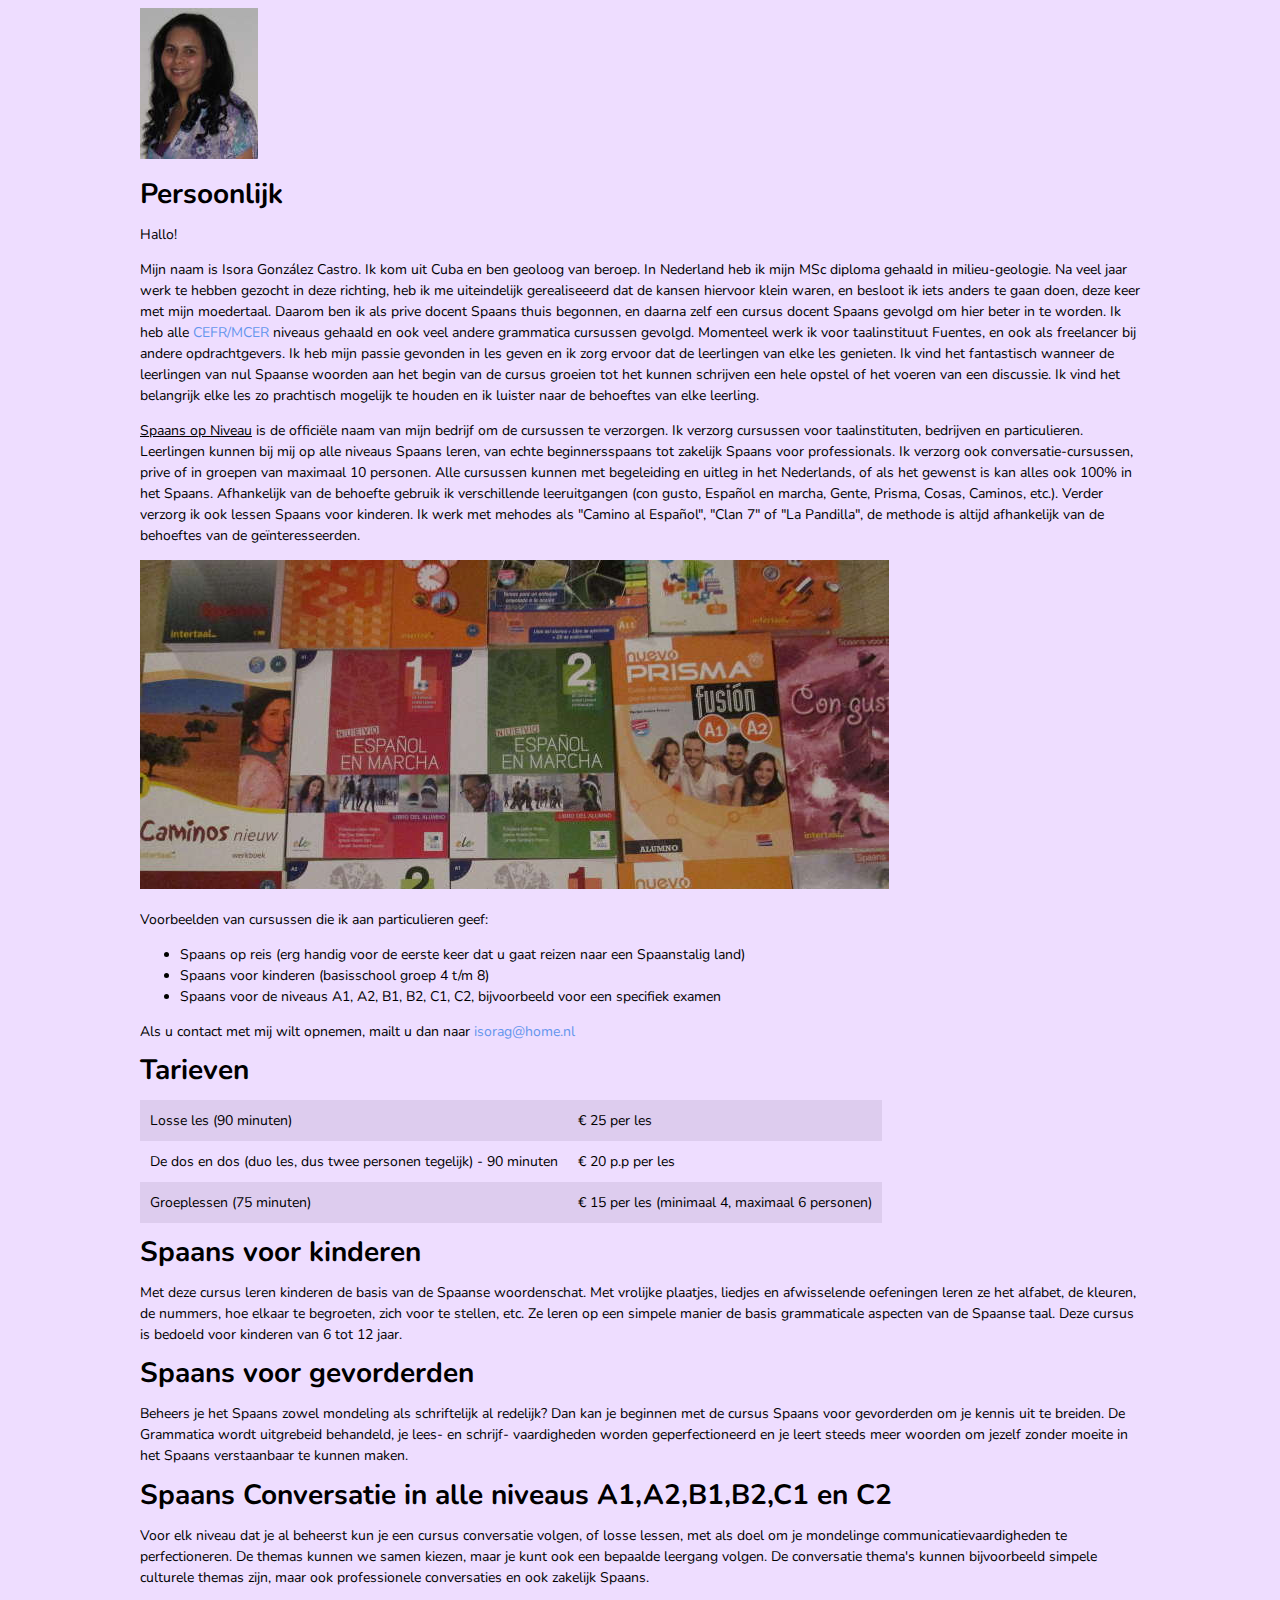
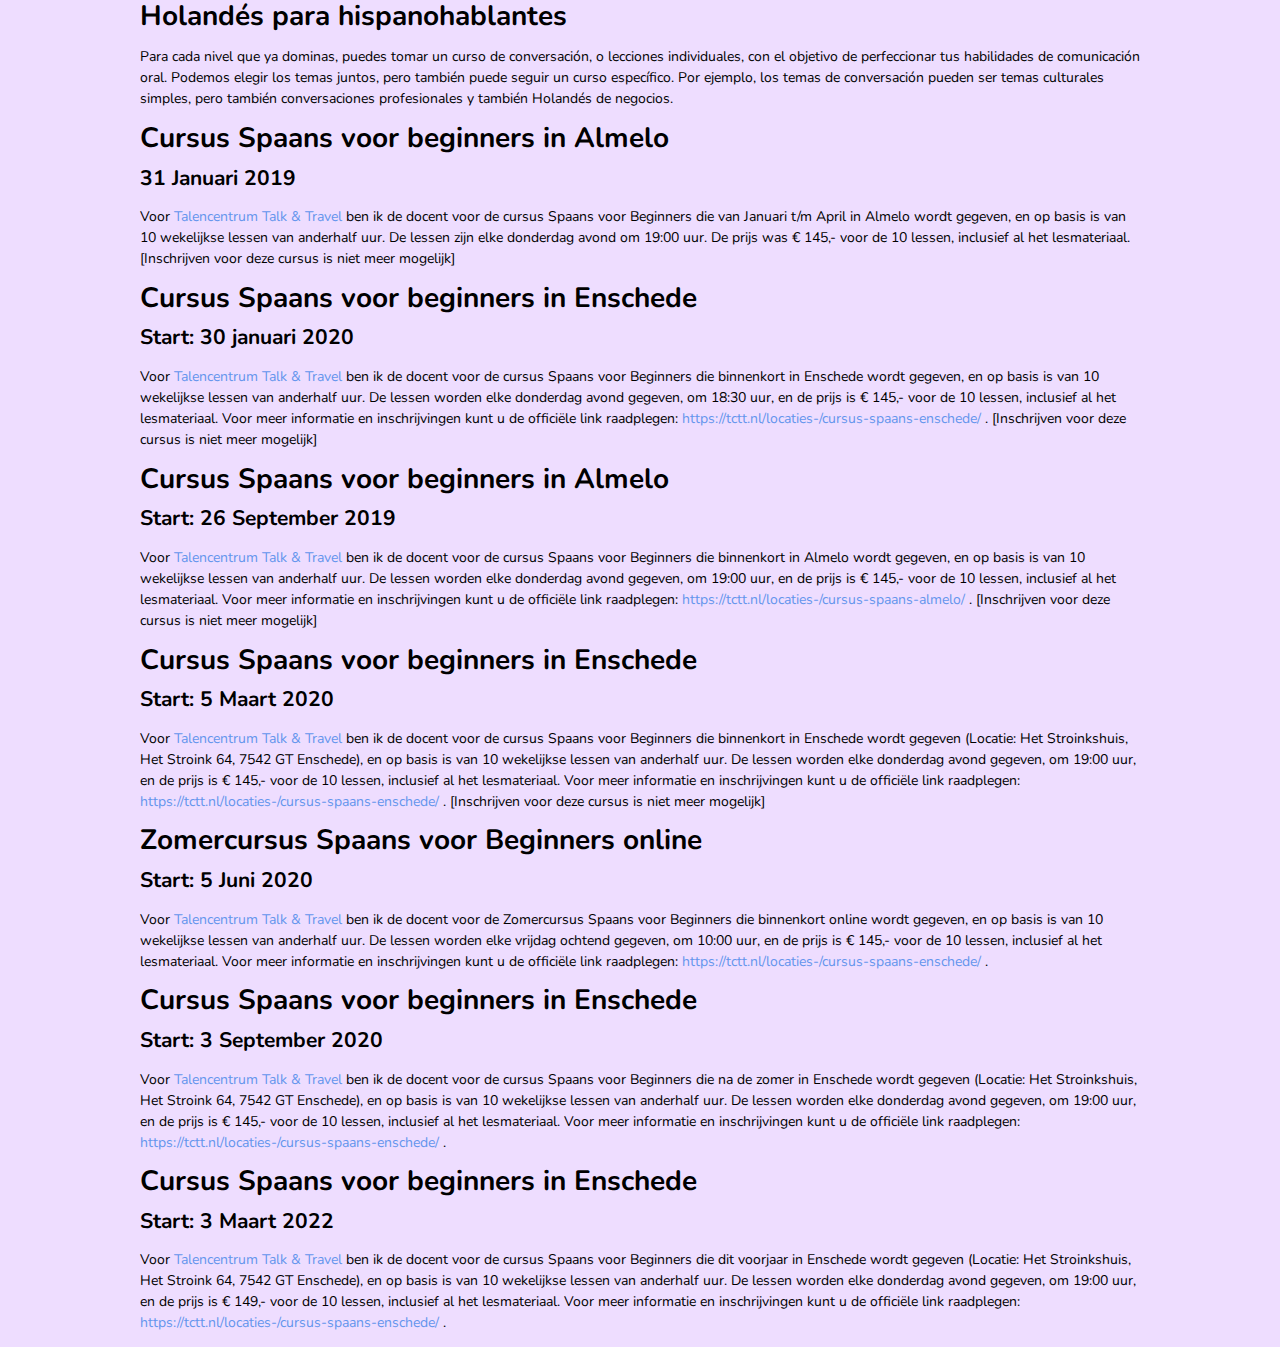
<file: spaansopniveau/index.htm>
<!DOCTYPE html>
<html>
<head>
<link rel="icon" href="favicon.ico" />
<link rel="stylesheet" href="man.css" type="text/css">
<link rel="stylesheet" href="https://fonts.googleapis.com/css?family=Archivo+Narrow|Nunito">
<title>Spaans op Niveau, cursos de Espa&ntilde;ol</title>
</head>
<body bgcolor=#EEDDFF>
<div id="c-frame">
<img src="profielfoto.JPG">
<p>
<h1>Persoonlijk</h1>
<p>
Hallo!
<p>
Mijn naam is Isora Gonz&aacute;lez Castro. Ik kom uit Cuba en ben geoloog van beroep. In Nederland heb ik mijn MSc diploma gehaald in milieu-geologie. Na veel jaar werk te hebben gezocht in deze richting, heb ik me uiteindelijk gerealiseeerd dat de kansen hiervoor klein waren, en besloot ik iets anders te gaan doen, deze keer met mijn moedertaal. Daarom ben ik als prive docent Spaans thuis begonnen, en daarna zelf een cursus docent Spaans gevolgd om hier beter in te worden. Ik heb alle <a href="https://en.wikipedia.org/wiki/Common_European_Framework_of_Reference_for_Languages" target="_blank">CEFR/MCER</a> niveaus gehaald en ook veel andere grammatica cursussen gevolgd. Momenteel werk ik voor taalinstituut Fuentes, en ook als freelancer bij andere opdrachtgevers. Ik heb mijn passie gevonden in les geven en ik zorg ervoor dat de leerlingen van elke les genieten. Ik vind het fantastisch wanneer de leerlingen van nul Spaanse woorden aan het begin van de cursus groeien tot het kunnen schrijven een hele opstel of het voeren van een discussie. Ik vind het belangrijk elke les zo prachtisch mogelijk te houden en ik luister naar de behoeftes van elke leerling.
<p>
<u>Spaans op Niveau</u> is de offici&euml;le naam van mijn bedrijf om de cursussen te verzorgen. Ik verzorg cursussen voor taalinstituten, bedrijven en particulieren.
Leerlingen kunnen bij mij op alle niveaus Spaans leren, van echte beginnersspaans tot zakelijk Spaans voor professionals. Ik verzorg ook conversatie-cursussen, prive of in groepen van maximaal 10 personen. 
Alle cursussen kunnen met begeleiding en uitleg in het Nederlands, of als het gewenst is kan alles ook 100% in het Spaans. Afhankelijk van de behoefte gebruik ik verschillende leeruitgangen (con gusto, Espa&ntilde;ol en marcha, Gente, Prisma, Cosas, Caminos, etc.).
Verder verzorg ik ook lessen Spaans voor kinderen. Ik werk met mehodes als "Camino al Espa&ntilde;ol", "Clan 7" of "La Pandilla", de methode is altijd afhankelijk van de behoeftes van de ge&iuml;nteresseerden. 
<p>
<p>
<img src="libros.jpg">
<p>
Voorbeelden van cursussen die ik aan particulieren geef:
<ul>
<li>Spaans op reis (erg handig voor de eerste keer dat u gaat reizen naar een Spaanstalig land)</li>
<li>Spaans voor kinderen (basisschool groep 4 t/m 8)</li>
<li>Spaans voor de niveaus A1, A2, B1, B2, C1, C2, bijvoorbeeld voor een specifiek examen</li>
</ul>
<p>
Als u contact met mij wilt opnemen, mailt u dan naar <a href="mailto:isorag@home.nl">isorag@home.nl</a>

<h1>Tarieven</h1>
<table>
<tr>
<td>Losse les (90 minuten)</td>
<td>&euro; 25 per les</td>
</tr>
<tr>
<td>De dos en dos (duo les, dus twee personen tegelijk) - 90 minuten</td>
<td>&euro; 20 p.p per les</td>
</tr>
<tr>
<td>Groeplessen (75 minuten)</td>
<td>&euro; 15 per les (minimaal 4, maximaal 6 personen)</td>
</tr>
</table>

<p>
<h1>Spaans voor kinderen</h1>
<p>
Met deze cursus leren kinderen de basis van de Spaanse woordenschat. Met vrolijke plaatjes, liedjes en afwisselende oefeningen leren ze het alfabet, de kleuren, de nummers, hoe elkaar te begroeten, zich voor te stellen, etc. Ze leren op een simpele manier de basis grammaticale aspecten van de Spaanse taal. Deze cursus is bedoeld voor kinderen van 6 tot 12 jaar.

<p>
<h1>Spaans voor gevorderden</h1>
<p>
Beheers je het Spaans zowel mondeling als schriftelijk al redelijk? Dan kan je beginnen met de cursus Spaans voor gevorderden om je kennis uit te breiden. De Grammatica wordt uitgrebeid behandeld, je lees- en schrijf- vaardigheden worden geperfectioneerd en je leert steeds meer woorden om jezelf zonder moeite in het Spaans verstaanbaar te kunnen maken.

<h1>Spaans Conversatie in alle niveaus A1,A2,B1,B2,C1 en C2</h1>
<p>
Voor elk niveau dat je al beheerst kun je een cursus conversatie volgen, of losse lessen, met als doel om je mondelinge communicatievaardigheden te perfectioneren. De themas kunnen we samen kiezen, maar je kunt ook een bepaalde leergang volgen. De conversatie thema's kunnen bijvoorbeeld simpele culturele themas zijn, maar ook professionele conversaties en ook zakelijk Spaans.

<h1>Holand&eacute;s para hispanohablantes</h1>
<p>
Para cada nivel que ya dominas, puedes tomar un curso de conversaci&oacute;n, o lecciones individuales, con el objetivo de perfeccionar tus habilidades de comunicaci&oacute;n oral. Podemos elegir los temas juntos, pero tambi&eacute;n puede seguir un curso específico. Por ejemplo, los temas de conversaci&oacute;n pueden ser temas culturales simples, pero tambi&eacute;n conversaciones profesionales y tambi&eacute;n Holand&eacute;s de negocios.

<h1>Cursus Spaans voor beginners in Almelo</h1>
<h2>31 Januari 2019</h2>
<p>
Voor <a href="https://tctt.nl/" target="_blank">Talencentrum Talk & Travel</a> ben ik de docent voor de cursus Spaans voor Beginners die van Januari t/m April in Almelo wordt gegeven, en op basis is van 10 wekelijkse lessen van anderhalf uur. De lessen zijn elke donderdag avond om 19:00 uur. De prijs was &euro; 145,- voor de 10 lessen, inclusief al het lesmateriaal. [Inschrijven voor deze cursus is niet meer mogelijk]

<h1>Cursus Spaans voor beginners in Enschede</h1>
<h2>Start: 30 januari 2020</h2>
<p>
Voor <a href="https://tctt.nl/" target="_blank">Talencentrum Talk & Travel</a> ben ik de docent voor de cursus Spaans voor Beginners die binnenkort in Enschede wordt gegeven, en op basis is van 10 wekelijkse lessen van anderhalf uur. De lessen worden elke donderdag avond gegeven, om 18:30 uur, en de prijs is &euro; 145,- voor de 10 lessen, inclusief al het lesmateriaal.
Voor meer informatie en inschrijvingen kunt u de offici&euml;le link raadplegen: <a href="https://tctt.nl/locaties-/cursus-spaans-enschede/" target="_blank">https://tctt.nl/locaties-/cursus-spaans-enschede/</a> . [Inschrijven voor deze cursus is niet meer mogelijk]

<h1>Cursus Spaans voor beginners in Almelo</h1>
<h2>Start: 26 September 2019</h2>
<p>
Voor <a href="https://tctt.nl/" target="_blank">Talencentrum Talk & Travel</a> ben ik de docent voor de cursus Spaans voor Beginners die binnenkort in Almelo wordt gegeven, en op basis is van 10 wekelijkse lessen van anderhalf uur. De lessen worden elke donderdag avond gegeven, om 19:00 uur, en de prijs is &euro; 145,- voor de 10 lessen, inclusief al het lesmateriaal.
Voor meer informatie en inschrijvingen kunt u de offici&euml;le link raadplegen: <a href="https://tctt.nl/locaties-/cursus-spaans-almelo/" target="_blank">https://tctt.nl/locaties-/cursus-spaans-almelo/</a> . [Inschrijven voor deze cursus is niet meer mogelijk]

<h1>Cursus Spaans voor beginners in Enschede</h1>
<h2>Start: 5 Maart 2020</h2>
<p>
Voor <a href="https://tctt.nl/" target="_blank">Talencentrum Talk & Travel</a> ben ik de docent voor de cursus Spaans voor Beginners die binnenkort in Enschede wordt gegeven (Locatie: Het Stroinkshuis, Het Stroink 64, 7542 GT Enschede), en op basis is van 10 wekelijkse lessen van anderhalf uur. De lessen worden elke donderdag avond gegeven, om 19:00 uur, en de prijs is &euro; 145,- voor de 10 lessen, inclusief al het lesmateriaal.
Voor meer informatie en inschrijvingen kunt u de offici&euml;le link raadplegen: <a href="https://tctt.nl/locaties-/cursus-spaans-enschede/" target="_blank">https://tctt.nl/locaties-/cursus-spaans-enschede/</a> .
[Inschrijven voor deze cursus is niet meer mogelijk]

<h1>Zomercursus Spaans voor Beginners online</h1>
<h2>Start: 5 Juni 2020</h2>
<p>
Voor <a href="https://tctt.nl/" target="_blank">Talencentrum Talk & Travel</a> ben ik de docent voor de Zomercursus Spaans voor Beginners die binnenkort online wordt gegeven, en op basis is van 10 wekelijkse lessen van anderhalf uur. De lessen worden elke vrijdag ochtend gegeven, om 10:00 uur, en de prijs is &euro; 145,- voor de 10 lessen, inclusief al het lesmateriaal.
Voor meer informatie en inschrijvingen kunt u de offici&euml;le link raadplegen: <a href="https://tctt.nl/locaties-/cursus-spaans-enschede/" target="_blank">https://tctt.nl/locaties-/cursus-spaans-enschede/</a> .

<h1>Cursus Spaans voor beginners in Enschede</h1>
<h2>Start: 3 September 2020</h2>
<p>
Voor <a href="https://tctt.nl/" target="_blank">Talencentrum Talk & Travel</a> ben ik de docent voor de cursus Spaans voor Beginners die na de zomer in Enschede wordt gegeven (Locatie: Het Stroinkshuis, Het Stroink 64, 7542 GT Enschede), en op basis is van 10 wekelijkse lessen van anderhalf uur. De lessen worden elke donderdag avond gegeven, om 19:00 uur, en de prijs is &euro; 145,- voor de 10 lessen, inclusief al het lesmateriaal.
Voor meer informatie en inschrijvingen kunt u de offici&euml;le link raadplegen: <a href="https://tctt.nl/locaties-/cursus-spaans-enschede/" target="_blank">https://tctt.nl/locaties-/cursus-spaans-enschede/</a> .

<h1>Cursus Spaans voor beginners in Enschede</h1>
<h2>Start: 3 Maart 2022</h2>
<p>
Voor <a href="https://tctt.nl/" target="_blank">Talencentrum Talk & Travel</a> ben ik de docent voor de cursus Spaans voor Beginners die dit voorjaar in Enschede wordt gegeven (Locatie: Het Stroinkshuis, Het Stroink 64, 7542 GT Enschede), en op basis is van 10 wekelijkse lessen van anderhalf uur. De lessen worden elke donderdag avond gegeven, om 19:00 uur, en de prijs is &euro; 149,- voor de 10 lessen, inclusief al het lesmateriaal.
Voor meer informatie en inschrijvingen kunt u de offici&euml;le link raadplegen: <a href="https://tctt.nl/locaties-/cursus-spaans-enschede/" target="_blank">https://tctt.nl/locaties-/cursus-spaans-enschede/</a> .

</div>
</body>
</html>
</file>
<file: spaansopniveau/man.css>
body {
    font-family: 'Nunito', sans-serif;
    font-size: 14px;
    line-height: 1.5em;
}

header {
    background: #1A5D99; 
    border: medium none;
    color: #ffffff;
    margin: 0;
    padding: 5px 0;
    width: 100%;
    position: relative;
	line-height: 3.5em;
    z-index: 15;
}

header h1 {
    font-family: 'Archivo Narrow', sans-serif;
    font-size:50px;
    text-align:center;
}


header h2 {
    font-family: 'Archivo Narrow', sans-serif;
    font-size:25px;
    text-align:center;
}

a {
    text-decoration: none;
    color: cornflowerblue;
}

a:hover {
    text-decoration:underline;
    font-weight:bold;
}

#c-frame {
    width:80%;
    margin-left: auto;
    margin-right:auto;
	max-width: 1000px;
}

footer {
    background: #9da5b0; 
    border: medium none;
    color: #ffffff;
    margin: 0;
    padding: 20px 0;
    width: 100%;
    position: relative;
    z-index: 15;
}

.footloc {
    width:80%;
    margin:0 auto 0 auto;
	max-width: 1000px;
}

/*-- map stuff --*/
.map {
    height: 55%;
    width: 95%;
    border:1px solid black;
    margin-left: auto;
    margin-right:auto;
    box-shadow: 2px 2px 6px 2px #888888;
}

#legend {
    position:absolute;
    z-index:10;
    width:200px;
    height:163px;
    background-image: url("tclegend.png");
}

#info {
    font-family: "Arial", sans-serif;
    position: absolute;
    z-index: 10;
    background-color: white;
    border: 1px solid #ccc;
    color: #000;
    padding: 5px;
    font-size: 16px;
    top: -10em;
    pointer-events: none;
    box-shadow: 3px 3px 6px 3px #888888;
}

.button {
    width:95%;
    margin-left:auto;
    margin-right:auto;
    padding-bottom:10px;
}

tr:nth-child(odd) {
	background-color: #DDCCEE;
}

table {
	border-spacing:0;
}

td { 
    padding: 10px;
}

@media screen and (min-width:1001px){
	#c-frame{font-size:14px;}
    .footloc{font-size:14px;}
}

@media screen and (max-width:1000px){
	#c-frame{font-size:12px;}
    .footloc{font-size:12px;}
}
</file>
